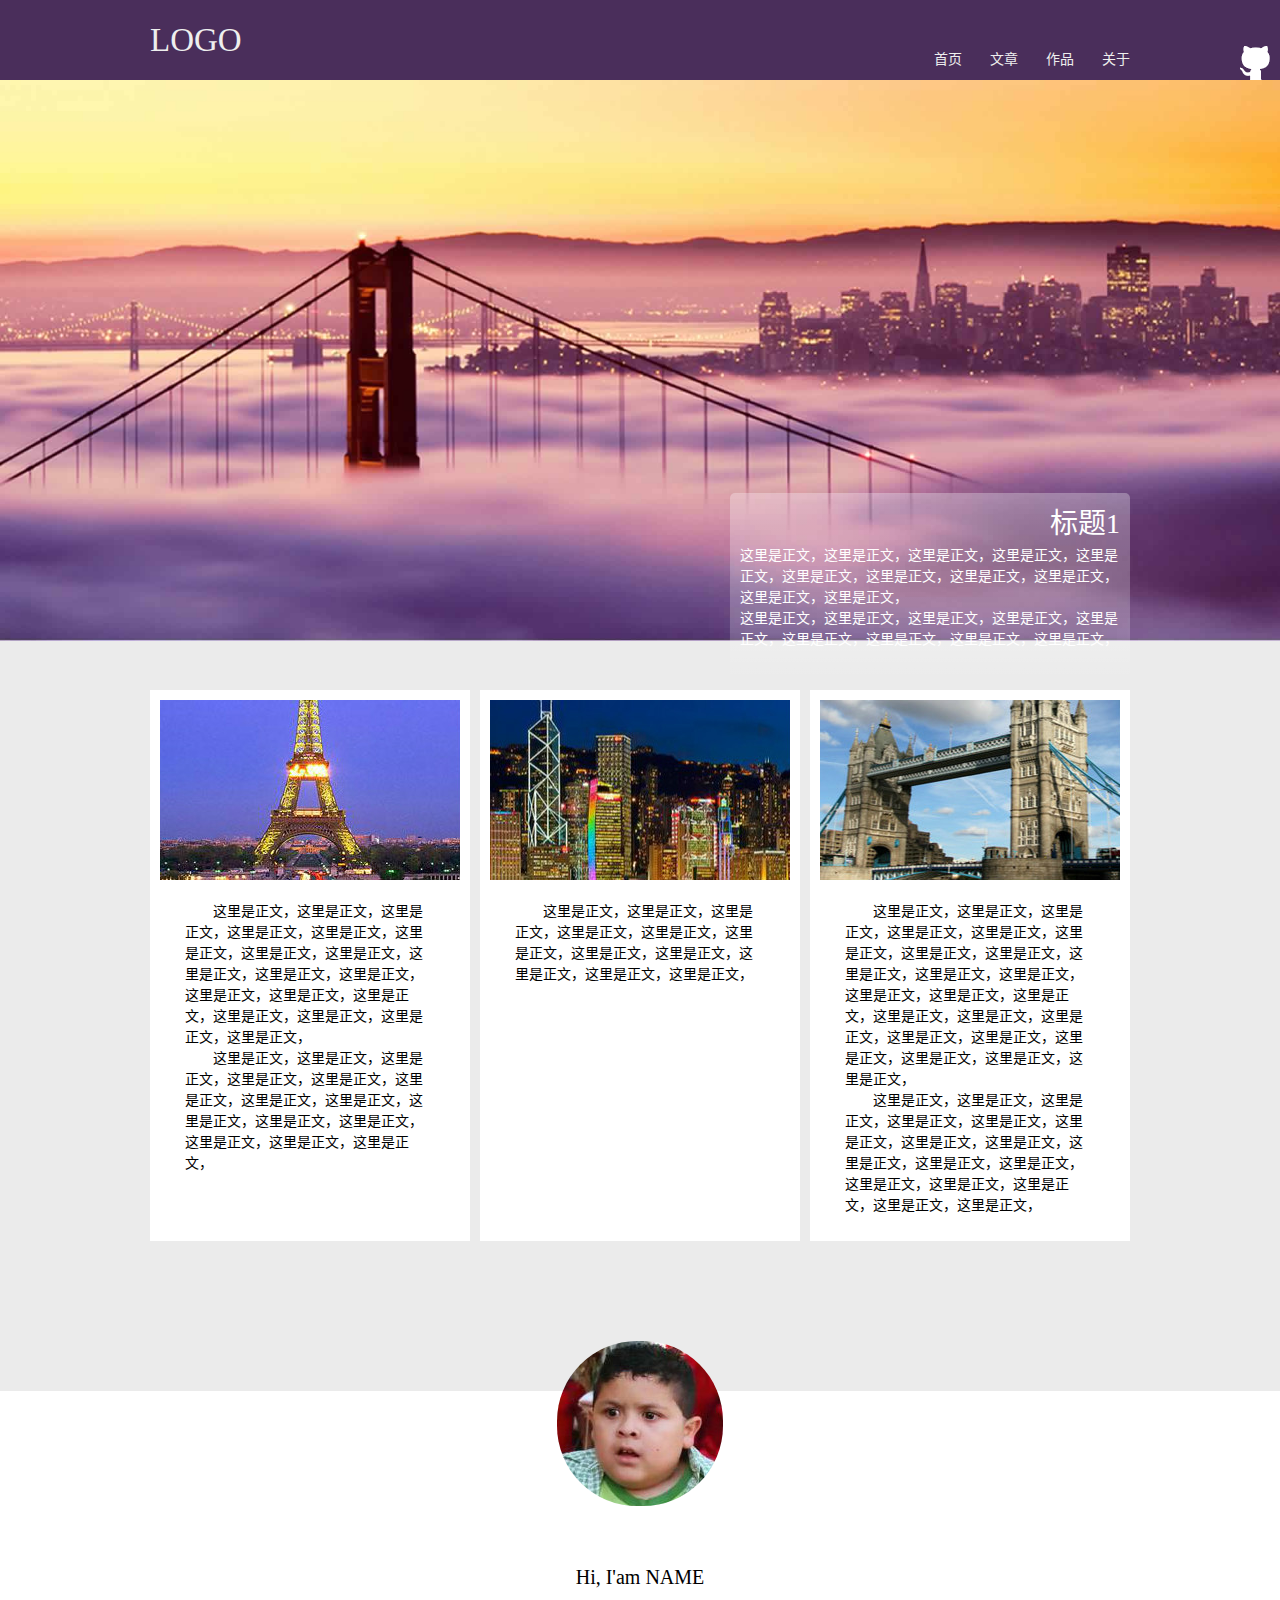
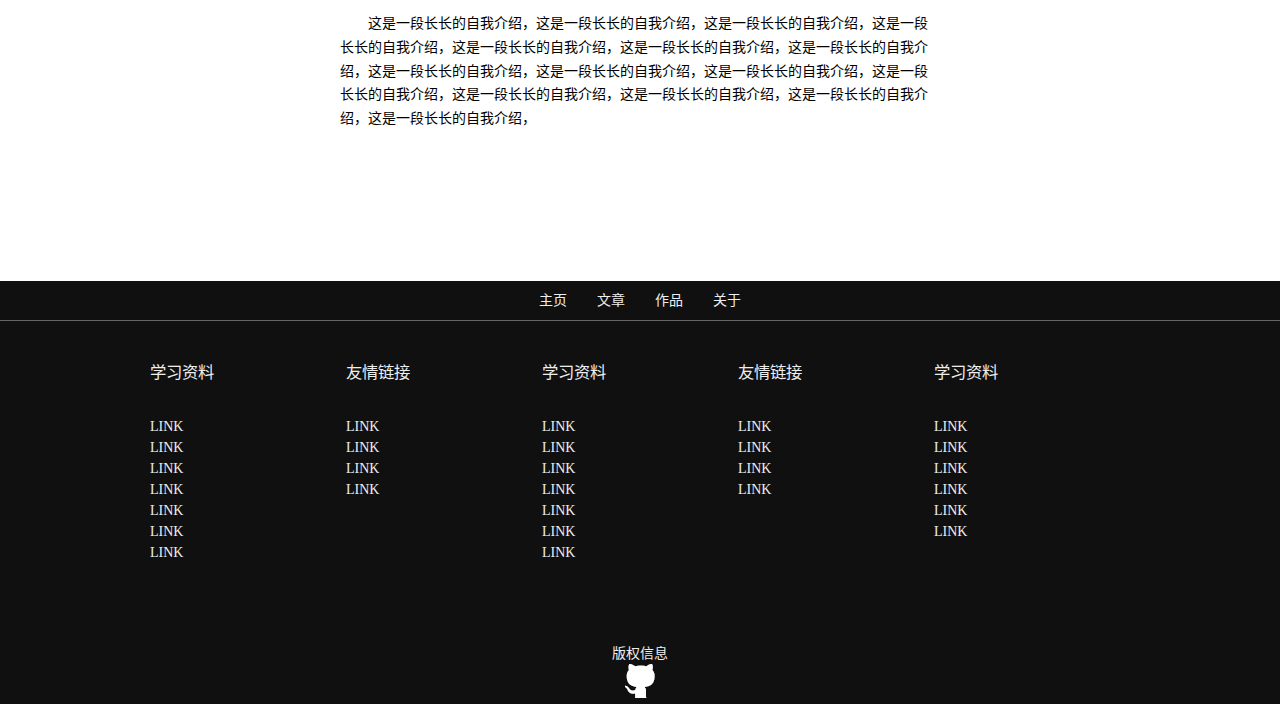
<file: task1/index.html>
<!DOCTYPE html>
<html lang="zh-CN">
<head>
	<meta charset="UTF-8">
	<title>首页</title>
	<meta http-equiv="X-UA-Compatible" content="IE=Edge">
	<link rel="stylesheet" href="css/style.css">
</head>
<body>
	<div id="header">
		<nav class="container">
		    <h1 class="logo">
				<a href="">LOGO</a>
			</h1>
			<ul>
				<li><a href="index.html">首页</a></li>
				<li><a href="blog.html">文章</a></li>
				<li><a href="gallery.html">作品</a></li>
				<li><a href="about.html">关于</a></li>
			</ul>
		</nav>
		<a href="https://theqwang.github.io" target="_blank">
			<img src="img/github.png" alt="" class="github">
		</a>
	</div>
	<div class="main">
	 	<div class="banner">
	 		<div class="container">
				<div class="intro">
					<h1>标题1</h1>
					<p>这里是正文，这里是正文，这里是正文，这里是正文，这里是正文，这里是正文，这里是正文，这里是正文，这里是正文，这里是正文，这里是正文，</p>
					<p>这里是正文，这里是正文，这里是正文，这里是正文，这里是正文，这里是正文，这里是正文，这里是正文，这里是正文，</p>
				</div>
			</div>
		</div>
		<div class="content">
				<div class="fig-wrapper container">
					<div class="figure">
						<img src="img/tour1.jpg" alt="">
						<div class="intro">
							<p>这里是正文，这里是正文，这里是正文，这里是正文，这里是正文，这里是正文，这里是正文，这里是正文，这里是正文，这里是正文，这里是正文，这里是正文，这里是正文，这里是正文，这里是正文，这里是正文，这里是正文，这里是正文，</p>
							<p>这里是正文，这里是正文，这里是正文，这里是正文，这里是正文，这里是正文，这里是正文，这里是正文，这里是正文，这里是正文，这里是正文，这里是正文，这里是正文，这里是正文，</p>
						</div>
					</div>
					<div class="figure">
						<img src="img/tour2.jpg" alt="">
						<div class="intro">
							<p>这里是正文，这里是正文，这里是正文，这里是正文，这里是正文，这里是正文，这里是正文，这里是正文，这里是正文，这里是正文，这里是正文，</p>
						</div>
					</div>
					<div class="figure">
						<img src="img/tour3.jpg" alt="">
						<div class="intro">
							<p>这里是正文，这里是正文，这里是正文，这里是正文，这里是正文，这里是正文，这里是正文，这里是正文，这里是正文，这里是正文，这里是正文，这里是正文，这里是正文，这里是正文，这里是正文，这里是正文，这里是正文，这里是正文，这里是正文，这里是正文，这里是正文，这里是正文，这里是正文，</p>
							<p>这里是正文，这里是正文，这里是正文，这里是正文，这里是正文，这里是正文，这里是正文，这里是正文，这里是正文，这里是正文，这里是正文，这里是正文，这里是正文，这里是正文，这里是正文，这里是正文，</p>
						</div>
					</div>
			</div>
			<div class="info">
				<img src="img/photo.jpg" alt="" class="photo">
				<div class="introduce">
					<h2>Hi, I'am NAME</h2>
					<p>这是一段长长的自我介绍，这是一段长长的自我介绍，这是一段长长的自我介绍，这是一段长长的自我介绍，这是一段长长的自我介绍，这是一段长长的自我介绍，这是一段长长的自我介绍，这是一段长长的自我介绍，这是一段长长的自我介绍，这是一段长长的自我介绍，这是一段长长的自我介绍，这是一段长长的自我介绍，这是一段长长的自我介绍，这是一段长长的自我介绍，这是一段长长的自我介绍，</p>
				</div>
			</div>
		</div>
	</div>
	<div id="footer">
		<div class="nav">
			<ul>
				<li><a href="">主页</a></li><!--
				--><li><a href="">文章</a></li><!--
				--><li><a href="">作品</a></li><!--
				--><li><a href="">关于</a></li>
			</ul>
		</div>
		<div class="footer-links">
			<div class="container">
				<div class="link-wrapper">
					<div class="link">
						<h3>学习资料</h3>
						<ul>
							<li><a href="">LINK</a></li>
							<li><a href="">LINK</a></li>
							<li><a href="">LINK</a></li>
							<li><a href="">LINK</a></li>
							<li><a href="">LINK</a></li>
							<li><a href="">LINK</a></li>
							<li><a href="">LINK</a></li>
						</ul>
					</div>
					<div class="link">
						<h3>友情链接</h3>
						<ul>
							<li><a href="">LINK</a></li>
							<li><a href="">LINK</a></li>
							<li><a href="">LINK</a></li>
							<li><a href="">LINK</a></li>
						</ul>
					</div>
					<div class="link">
						<h3>学习资料</h3>
						<ul>
							<li><a href="">LINK</a></li>
							<li><a href="">LINK</a></li>
							<li><a href="">LINK</a></li>
							<li><a href="">LINK</a></li>
							<li><a href="">LINK</a></li>
							<li><a href="">LINK</a></li>
							<li><a href="">LINK</a></li>
						</ul>
					</div>
					<div class="link">
						<h3>友情链接</h3>
						<ul>
							<li><a href="">LINK</a></li>
							<li><a href="">LINK</a></li>
							<li><a href="">LINK</a></li>
							<li><a href="">LINK</a></li>
						</ul>
					</div>
					<div class="link">
						<h3>学习资料</h3>
						<ul>
							<li><a href="">LINK</a></li>
							<li><a href="">LINK</a></li>
							<li><a href="">LINK</a></li>
							<li><a href="">LINK</a></li>
							<li><a href="">LINK</a></li>
							<li><a href="">LINK</a></li>
						</ul>
					</div>
				</div>
			</div>
		</div>
		<div class="copyright">
			<p>版权信息</p>
			<img src="img/github.png" alt="">
		</div>
	</div>
</body>
</html>
</file>
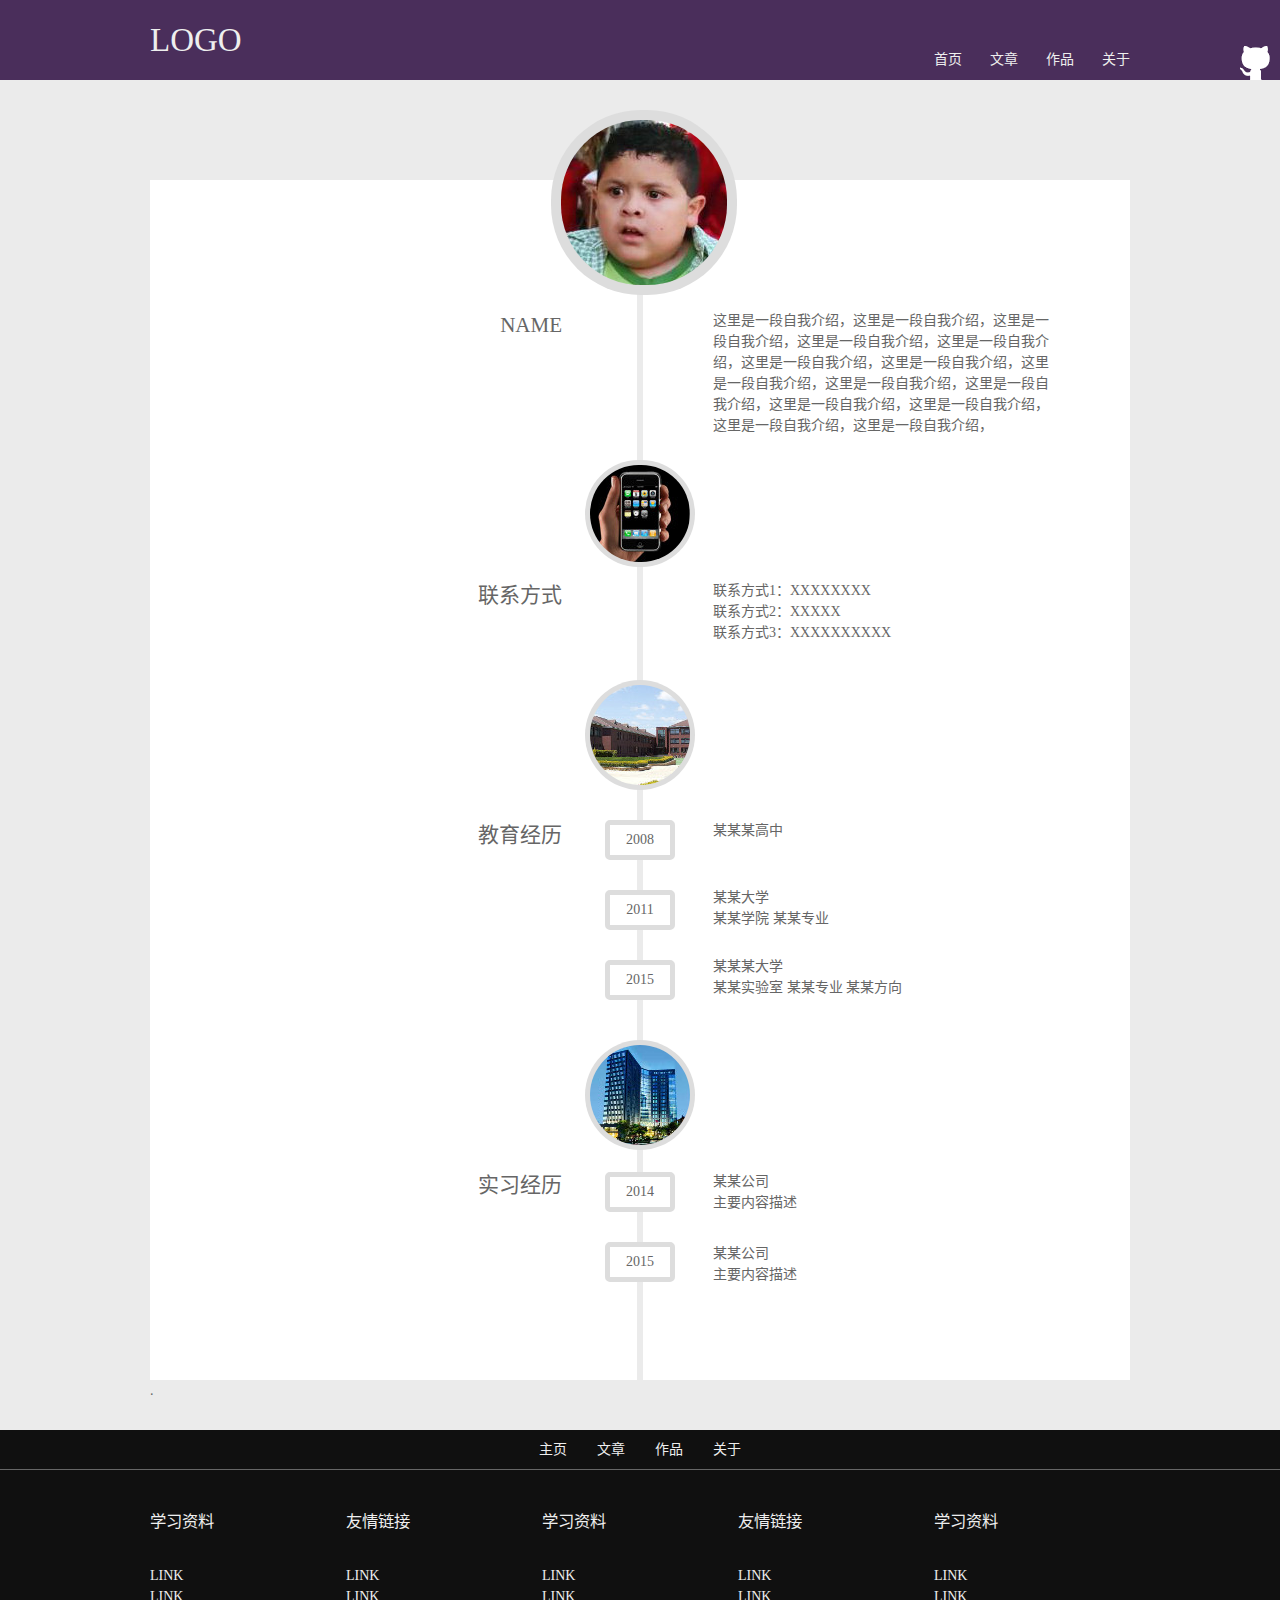
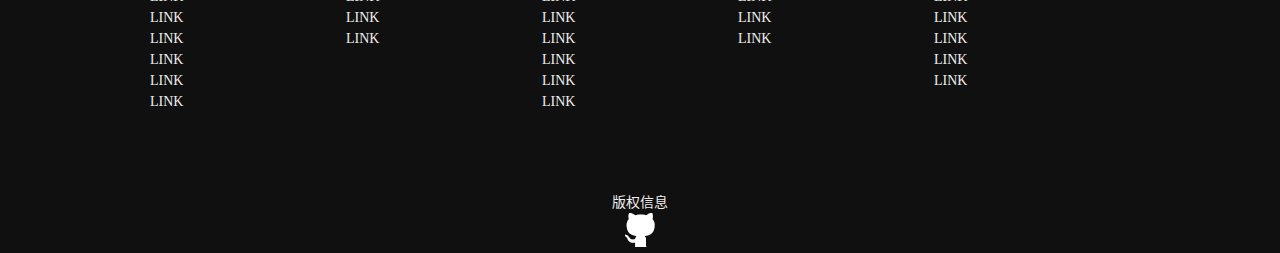
<file: task1/about.html>
<!DOCTYPE html>
<html lang="zh-CN">
<head>
	<meta charset="UTF-8">
	<title>关于</title>
	<meta http-equiv="X-UA-Compatible" content="IE=Edge">
	<link rel="stylesheet" href="css/style.css">
</head>
<body>
	<!-- 头部 -->
	<div id="header">
		<nav class="container">
		    <h1 class="logo">
				<a href="">LOGO</a>
			</h1>
			<ul>
				<li><a href="index.html">首页</a></li>
				<li><a href="blog.html">文章</a></li>
				<li><a href="gallery.html">作品</a></li>
				<li><a href="about.html">关于</a></li>
			</ul>
		</nav>
		<a href="https://theqwang.github.io" target="_blank">
			<img src="img/github.png" alt="" class="github">
		</a>
	</div>
	<!-- 内容部分 -->
	<div class="main about container clearfix">
		<div class=" about-left">
			<div class="photo"><img src="img/photo.jpg" alt=""></div>
			<div class="box-left intro-left"><h2>NAME</h2></div>
			<div class="phone"><img src="img/phone.jpg" alt=""></div>
			<div class="box-left phone-left"><h2>联系方式</h2></div>
			<div class="school"><img src="img/school.jpg" alt=""></div>
			<div class="box-left school-left"><h2>教育经历</h2></div>
			<div class="box-time box-time-1">2008</div>
			<div class="box-time box-time-2">2011</div>
			<div class="box-time box-time-3">2015</div>
			<div class="company"><img src="img/company.jpg" alt=""></div>
			<div class="box-left company-left"><h2>实习经历</h2></div>
			<div class="box-time box-time-4">2014</div>
			<div class="box-time box-time-5">2015</div>
		</div>
		<div class="about-right">
			<div class="box-right intro-right">
				<p>这里是一段自我介绍，这里是一段自我介绍，这里是一段自我介绍，这里是一段自我介绍，这里是一段自我介绍，这里是一段自我介绍，这里是一段自我介绍，这里是一段自我介绍，这里是一段自我介绍，这里是一段自我介绍，这里是一段自我介绍，这里是一段自我介绍，这里是一段自我介绍，这里是一段自我介绍，</p>
			</div>
			<div class="box-right phone-right">
				<p>联系方式1：XXXXXXXX</p>
				<p>联系方式2：XXXXX</p>
				<p>联系方式3：XXXXXXXXXX</p>
			</div>
			<div class="box-right school-right">
				<p class="senior">某某某高中</p>
				<p class="college">某某大学<br>某某学院 某某专业</p>
				<p class="university">某某某大学<br>某某实验室 某某专业 某某方向</p>
			</div>
			<div class="box-right company-right">
				<p class="com-exper-1">某某公司 <br> 主要内容描述</p>
				<p class="com-exper-2">某某公司 <br> 主要内容描述</p>
			</div>
		</div>
	</div>
	<!-- 底部 -->
	<div id="footer">
		<div class="nav">
			<ul>
				<li><a href="">主页</a></li><!--
				--><li><a href="">文章</a></li><!--
				--><li><a href="">作品</a></li><!--
				--><li><a href="">关于</a></li>
			</ul>
		</div>
		<div class="footer-links">
			<div class="container">
				<div class="link-wrapper">
					<div class="link">
						<h3>学习资料</h3>
						<ul>
							<li><a href="">LINK</a></li>
							<li><a href="">LINK</a></li>
							<li><a href="">LINK</a></li>
							<li><a href="">LINK</a></li>
							<li><a href="">LINK</a></li>
							<li><a href="">LINK</a></li>
							<li><a href="">LINK</a></li>
						</ul>
					</div>
					<div class="link">
						<h3>友情链接</h3>
						<ul>
							<li><a href="">LINK</a></li>
							<li><a href="">LINK</a></li>
							<li><a href="">LINK</a></li>
							<li><a href="">LINK</a></li>
						</ul>
					</div>
					<div class="link">
						<h3>学习资料</h3>
						<ul>
							<li><a href="">LINK</a></li>
							<li><a href="">LINK</a></li>
							<li><a href="">LINK</a></li>
							<li><a href="">LINK</a></li>
							<li><a href="">LINK</a></li>
							<li><a href="">LINK</a></li>
							<li><a href="">LINK</a></li>
						</ul>
					</div>
					<div class="link">
						<h3>友情链接</h3>
						<ul>
							<li><a href="">LINK</a></li>
							<li><a href="">LINK</a></li>
							<li><a href="">LINK</a></li>
							<li><a href="">LINK</a></li>
						</ul>
					</div>
					<div class="link">
						<h3>学习资料</h3>
						<ul>
							<li><a href="">LINK</a></li>
							<li><a href="">LINK</a></li>
							<li><a href="">LINK</a></li>
							<li><a href="">LINK</a></li>
							<li><a href="">LINK</a></li>
							<li><a href="">LINK</a></li>
						</ul>
					</div>
				</div>
			</div>
		</div>
		<div class="copyright">
			<p>版权信息</p>
			<img src="img/github.png" alt="">
		</div>
	</div>
</body>
</html>
</file>
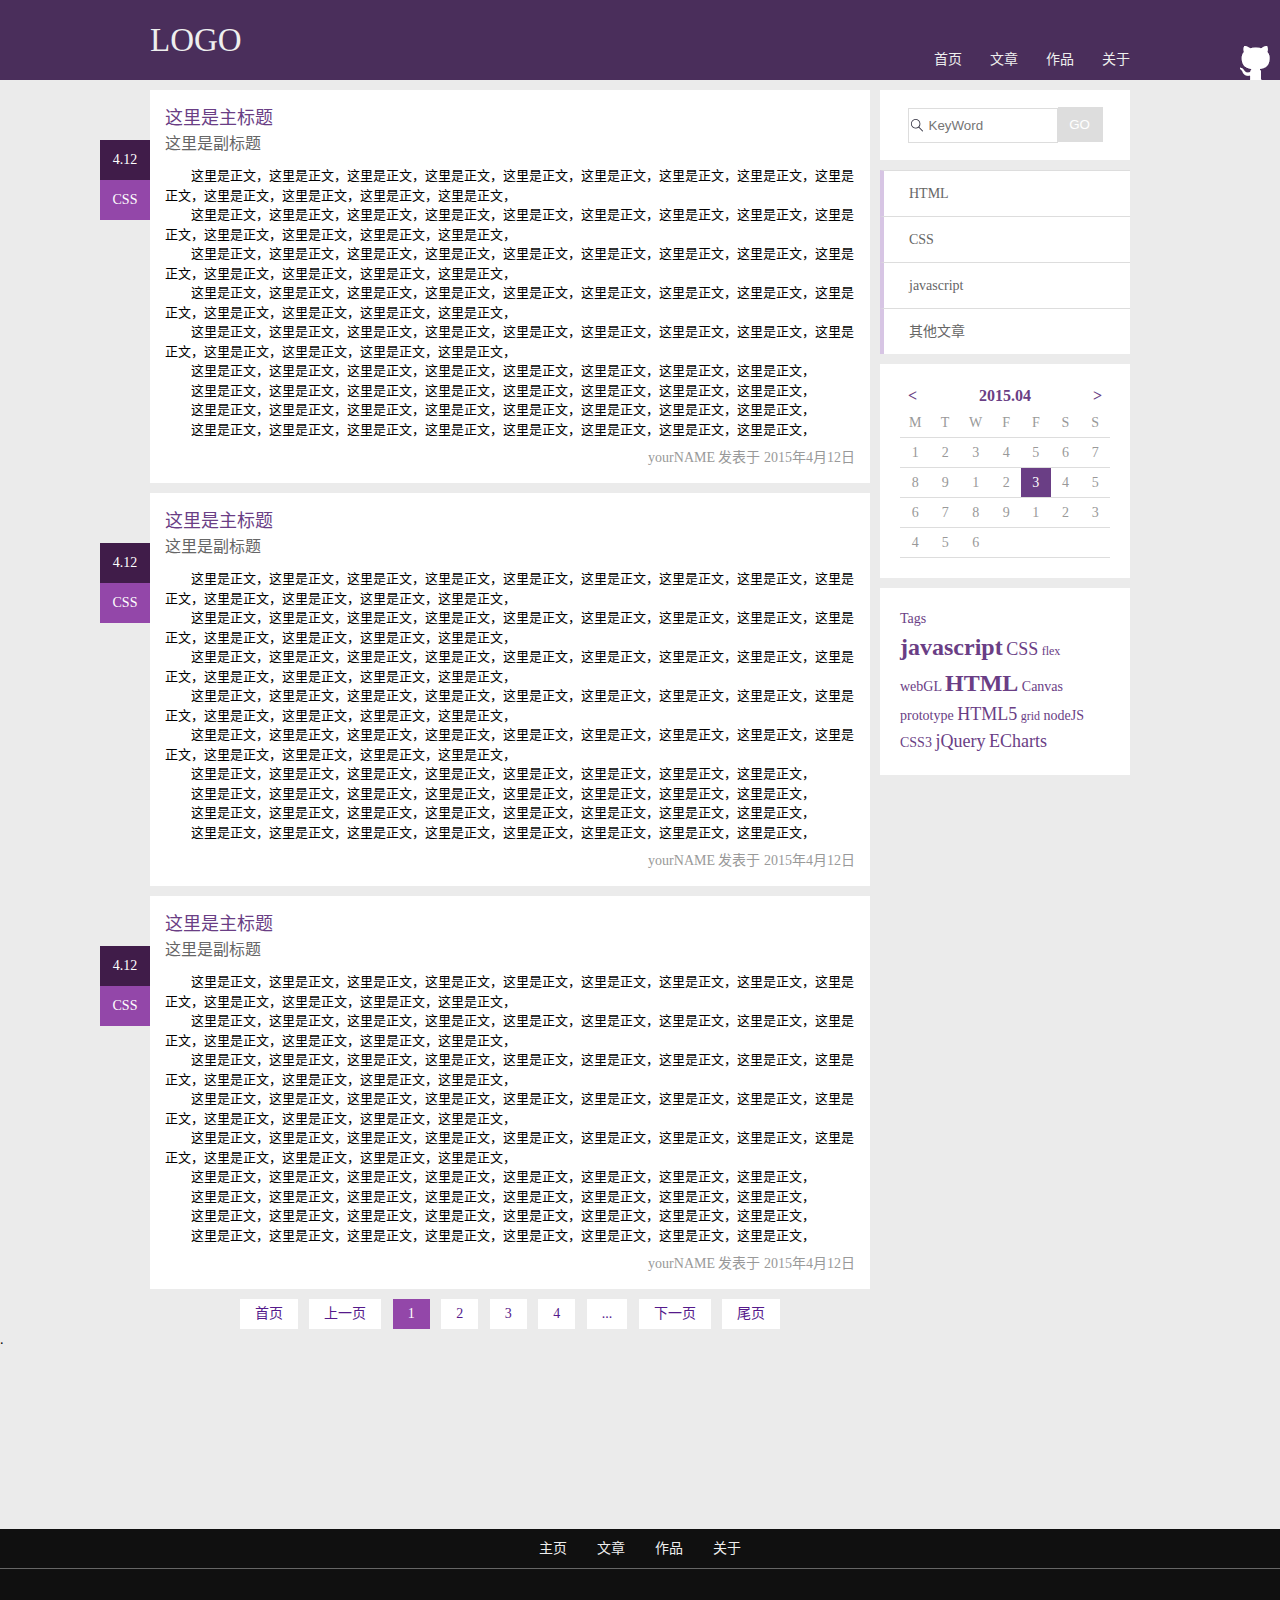
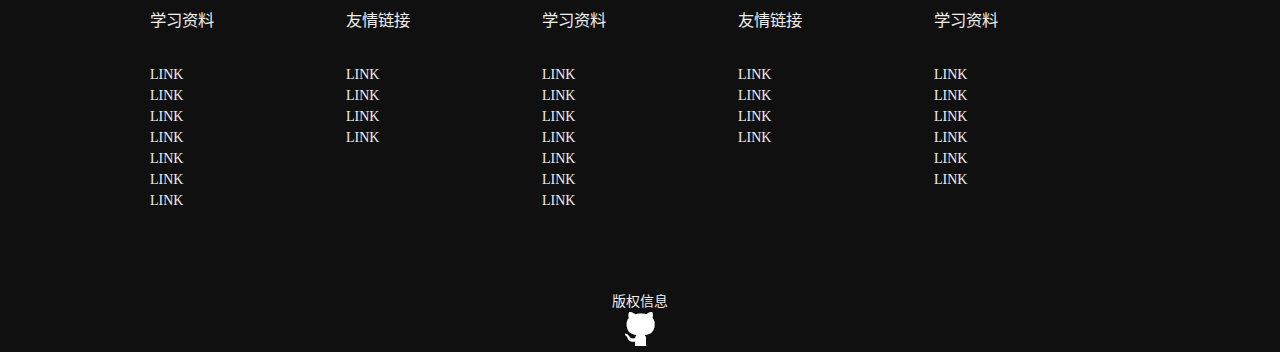
<file: task1/blog.html>
<!DOCTYPE html>
<html lang="zh-CN">
<head>
	<meta charset="UTF-8">
	<title>博客</title>
	<meta http-equiv="X-UA-Compatible" content="IE=Edge">
	<link rel="stylesheet" href="css/style.css">
</head>
<body>
	<!-- 头部 -->
	<div id="header">
		<nav class="container">
		    <h1 class="logo">
				<a href="">LOGO</a>
			</h1>
			<ul>
				<li><a href="index.html">首页</a></li>
				<li><a href="blog.html">文章</a></li>
				<li><a href="gallery.html">作品</a></li>
				<li><a href="about.html">关于</a></li>
			</ul>
		</nav>
		<a href="https://theqwang.github.io" target="_blank">
			<img src="img/github.png" alt="" class="github">
		</a>
	</div>
	<!-- 内容部分 -->
	<div class="main blog clearfix">
		<div class="container">
			<!-- 博客列表 -->
			<div class="list-wrapper">
				<div class="list">
					<div class="article">
						<h2 class="title">这里是主标题</h2>
						<h3 class="sub-title">这里是副标题</h3>
						<div class="abstract">
							<p>这里是正文，这里是正文，这里是正文，这里是正文，这里是正文，这里是正文，这里是正文，这里是正文，这里是正文，这里是正文，这里是正文，这里是正文，这里是正文，</p>
							<p>这里是正文，这里是正文，这里是正文，这里是正文，这里是正文，这里是正文，这里是正文，这里是正文，这里是正文，这里是正文，这里是正文，这里是正文，这里是正文，</p>
							<p>这里是正文，这里是正文，这里是正文，这里是正文，这里是正文，这里是正文，这里是正文，这里是正文，这里是正文，这里是正文，这里是正文，这里是正文，这里是正文，</p>
							<p>这里是正文，这里是正文，这里是正文，这里是正文，这里是正文，这里是正文，这里是正文，这里是正文，这里是正文，这里是正文，这里是正文，这里是正文，这里是正文，</p>
							<p>这里是正文，这里是正文，这里是正文，这里是正文，这里是正文，这里是正文，这里是正文，这里是正文，这里是正文，这里是正文，这里是正文，这里是正文，这里是正文，</p>
							<p>这里是正文，这里是正文，这里是正文，这里是正文，这里是正文，这里是正文，这里是正文，这里是正文，</p>
							<p>这里是正文，这里是正文，这里是正文，这里是正文，这里是正文，这里是正文，这里是正文，这里是正文，</p>
							<p>这里是正文，这里是正文，这里是正文，这里是正文，这里是正文，这里是正文，这里是正文，这里是正文，</p>
							<p>这里是正文，这里是正文，这里是正文，这里是正文，这里是正文，这里是正文，这里是正文，这里是正文，</p>
						</div>
						<p class="footer">yourNAME 发表于 2015年4月12日</p>
						<div class="tips">
							<div class="date">4.12</div>
							<div class="type">CSS</div>
						</div>
					</div>
					<div class="article">
						<h2 class="title">这里是主标题</h2>
						<h3 class="sub-title">这里是副标题</h3>
						<div class="abstract">
							<p>这里是正文，这里是正文，这里是正文，这里是正文，这里是正文，这里是正文，这里是正文，这里是正文，这里是正文，这里是正文，这里是正文，这里是正文，这里是正文，</p>
							<p>这里是正文，这里是正文，这里是正文，这里是正文，这里是正文，这里是正文，这里是正文，这里是正文，这里是正文，这里是正文，这里是正文，这里是正文，这里是正文，</p>
							<p>这里是正文，这里是正文，这里是正文，这里是正文，这里是正文，这里是正文，这里是正文，这里是正文，这里是正文，这里是正文，这里是正文，这里是正文，这里是正文，</p>
							<p>这里是正文，这里是正文，这里是正文，这里是正文，这里是正文，这里是正文，这里是正文，这里是正文，这里是正文，这里是正文，这里是正文，这里是正文，这里是正文，</p>
							<p>这里是正文，这里是正文，这里是正文，这里是正文，这里是正文，这里是正文，这里是正文，这里是正文，这里是正文，这里是正文，这里是正文，这里是正文，这里是正文，</p>
							<p>这里是正文，这里是正文，这里是正文，这里是正文，这里是正文，这里是正文，这里是正文，这里是正文，</p>
							<p>这里是正文，这里是正文，这里是正文，这里是正文，这里是正文，这里是正文，这里是正文，这里是正文，</p>
							<p>这里是正文，这里是正文，这里是正文，这里是正文，这里是正文，这里是正文，这里是正文，这里是正文，</p>
							<p>这里是正文，这里是正文，这里是正文，这里是正文，这里是正文，这里是正文，这里是正文，这里是正文，</p>
						</div>
						<p class="footer">yourNAME 发表于 2015年4月12日</p>
						<div class="tips">
							<div class="date">4.12</div>
							<div class="type">CSS</div>
						</div>
					</div>
					<div class="article">
						<h2 class="title">这里是主标题</h2>
						<h3 class="sub-title">这里是副标题</h3>
						<div class="abstract">
							<p>这里是正文，这里是正文，这里是正文，这里是正文，这里是正文，这里是正文，这里是正文，这里是正文，这里是正文，这里是正文，这里是正文，这里是正文，这里是正文，</p>
							<p>这里是正文，这里是正文，这里是正文，这里是正文，这里是正文，这里是正文，这里是正文，这里是正文，这里是正文，这里是正文，这里是正文，这里是正文，这里是正文，</p>
							<p>这里是正文，这里是正文，这里是正文，这里是正文，这里是正文，这里是正文，这里是正文，这里是正文，这里是正文，这里是正文，这里是正文，这里是正文，这里是正文，</p>
							<p>这里是正文，这里是正文，这里是正文，这里是正文，这里是正文，这里是正文，这里是正文，这里是正文，这里是正文，这里是正文，这里是正文，这里是正文，这里是正文，</p>
							<p>这里是正文，这里是正文，这里是正文，这里是正文，这里是正文，这里是正文，这里是正文，这里是正文，这里是正文，这里是正文，这里是正文，这里是正文，这里是正文，</p>
							<p>这里是正文，这里是正文，这里是正文，这里是正文，这里是正文，这里是正文，这里是正文，这里是正文，</p>
							<p>这里是正文，这里是正文，这里是正文，这里是正文，这里是正文，这里是正文，这里是正文，这里是正文，</p>
							<p>这里是正文，这里是正文，这里是正文，这里是正文，这里是正文，这里是正文，这里是正文，这里是正文，</p>
							<p>这里是正文，这里是正文，这里是正文，这里是正文，这里是正文，这里是正文，这里是正文，这里是正文，</p>
						</div>
						<p class="footer">yourNAME 发表于 2015年4月12日</p>
						<div class="tips">
							<div class="date">4.12</div>
							<div class="type">CSS</div>
						</div>
					</div>
					<div class="pagination">
						<ul>
							<li><a href="">首页</a></li>
							<li><a href="">上一页</a></li>
							<li><a href="" class="active">1</a></li>
							<li><a href="">2</a></li>
							<li><a href="">3</a></li>
							<li><a href="">4</a></li>
							<li><a href="">...</a></li>
							<li><a href="">下一页</a></li>
							<li><a href="">尾页</a></li>
						</ul>
					</div>
				</div>
			</div>
			<!-- 侧边栏 -->
			<div class="sidebar">
				<!-- 搜索框 -->
				<div class="search">
					<form action="">
						<input type="text" placeholder="KeyWord"><!--
						--><button>GO</button>
					</form>
				</div>
				<!-- 子菜单 -->
				<div class="submenu">
					<ul>
						<li><a href="">HTML</a></li>
						<li><a href="">CSS</a></li>
						<li><a href="">javascript</a></li>
						<li><a href="">其他文章</a></li>
					</ul>
				</div>
				<!-- 日历 -->
				<div class="calendar">
					<table>
						<caption>
							<a href="prev">&lt;</a> 2015.04 <a href="next">&gt;</a>
						</caption>
						<tr>
							<td>M</td>
							<td>T</td>
							<td>W</td>
							<td>F</td>
							<td>F</td>
							<td>S</td>
							<td>S</td>
						</tr>
						<tr>
							<td>1</td>
							<td>2</td>
							<td>3</td>
							<td>4</td>
							<td>5</td>
							<td>6</td>
							<td>7</td>
						</tr>
						<tr>
							<td>8</td>
							<td>9</td>
							<td>1</td>
							<td>2</td>
							<td class="today">3</td>
							<td>4</td>
							<td>5</td>
						</tr>
						<tr>
							<td>6</td>
							<td>7</td>
							<td>8</td>
							<td>9</td>
							<td>1</td>
							<td>2</td>
							<td>3</td>
						</tr>
						<tr>
							<td>4</td>
							<td>5</td>
							<td>6</td>
							<td></td>
							<td></td>
							<td></td>
							<td></td>
						</tr>
					</table>
				</div>
				<!-- 标签云 -->
				<div class="tags">
					<p>Tags</p>
					<p> <strong>javascript</strong> <em>CSS</em> <small>flex</small></p>
					<p>webGL <strong>HTML</strong> Canvas</p>
					<p>prototype <em>HTML5</em> <small>grid</small> nodeJS</p>
					<p>CSS3 <em>jQuery</em> <em>ECharts</em></p>
				</div>
			</div>
		</div>
	</div>
	<!-- 底部 -->
	<div id="footer">
		<div class="nav">
			<ul>
				<li><a href="">主页</a></li><!--
				--><li><a href="">文章</a></li><!--
				--><li><a href="">作品</a></li><!--
				--><li><a href="">关于</a></li>
			</ul>
		</div>
		<div class="footer-links">
			<div class="container">
				<div class="link-wrapper">
					<div class="link">
						<h3>学习资料</h3>
						<ul>
							<li><a href="">LINK</a></li>
							<li><a href="">LINK</a></li>
							<li><a href="">LINK</a></li>
							<li><a href="">LINK</a></li>
							<li><a href="">LINK</a></li>
							<li><a href="">LINK</a></li>
							<li><a href="">LINK</a></li>
						</ul>
					</div>
					<div class="link">
						<h3>友情链接</h3>
						<ul>
							<li><a href="">LINK</a></li>
							<li><a href="">LINK</a></li>
							<li><a href="">LINK</a></li>
							<li><a href="">LINK</a></li>
						</ul>
					</div>
					<div class="link">
						<h3>学习资料</h3>
						<ul>
							<li><a href="">LINK</a></li>
							<li><a href="">LINK</a></li>
							<li><a href="">LINK</a></li>
							<li><a href="">LINK</a></li>
							<li><a href="">LINK</a></li>
							<li><a href="">LINK</a></li>
							<li><a href="">LINK</a></li>
						</ul>
					</div>
					<div class="link">
						<h3>友情链接</h3>
						<ul>
							<li><a href="">LINK</a></li>
							<li><a href="">LINK</a></li>
							<li><a href="">LINK</a></li>
							<li><a href="">LINK</a></li>
						</ul>
					</div>
					<div class="link">
						<h3>学习资料</h3>
						<ul>
							<li><a href="">LINK</a></li>
							<li><a href="">LINK</a></li>
							<li><a href="">LINK</a></li>
							<li><a href="">LINK</a></li>
							<li><a href="">LINK</a></li>
							<li><a href="">LINK</a></li>
						</ul>
					</div>
				</div>
			</div>
		</div>
		<div class="copyright">
			<p>版权信息</p>
			<img src="img/github.png" alt="">
		</div>
	</div>
</body>
</html>
</file>
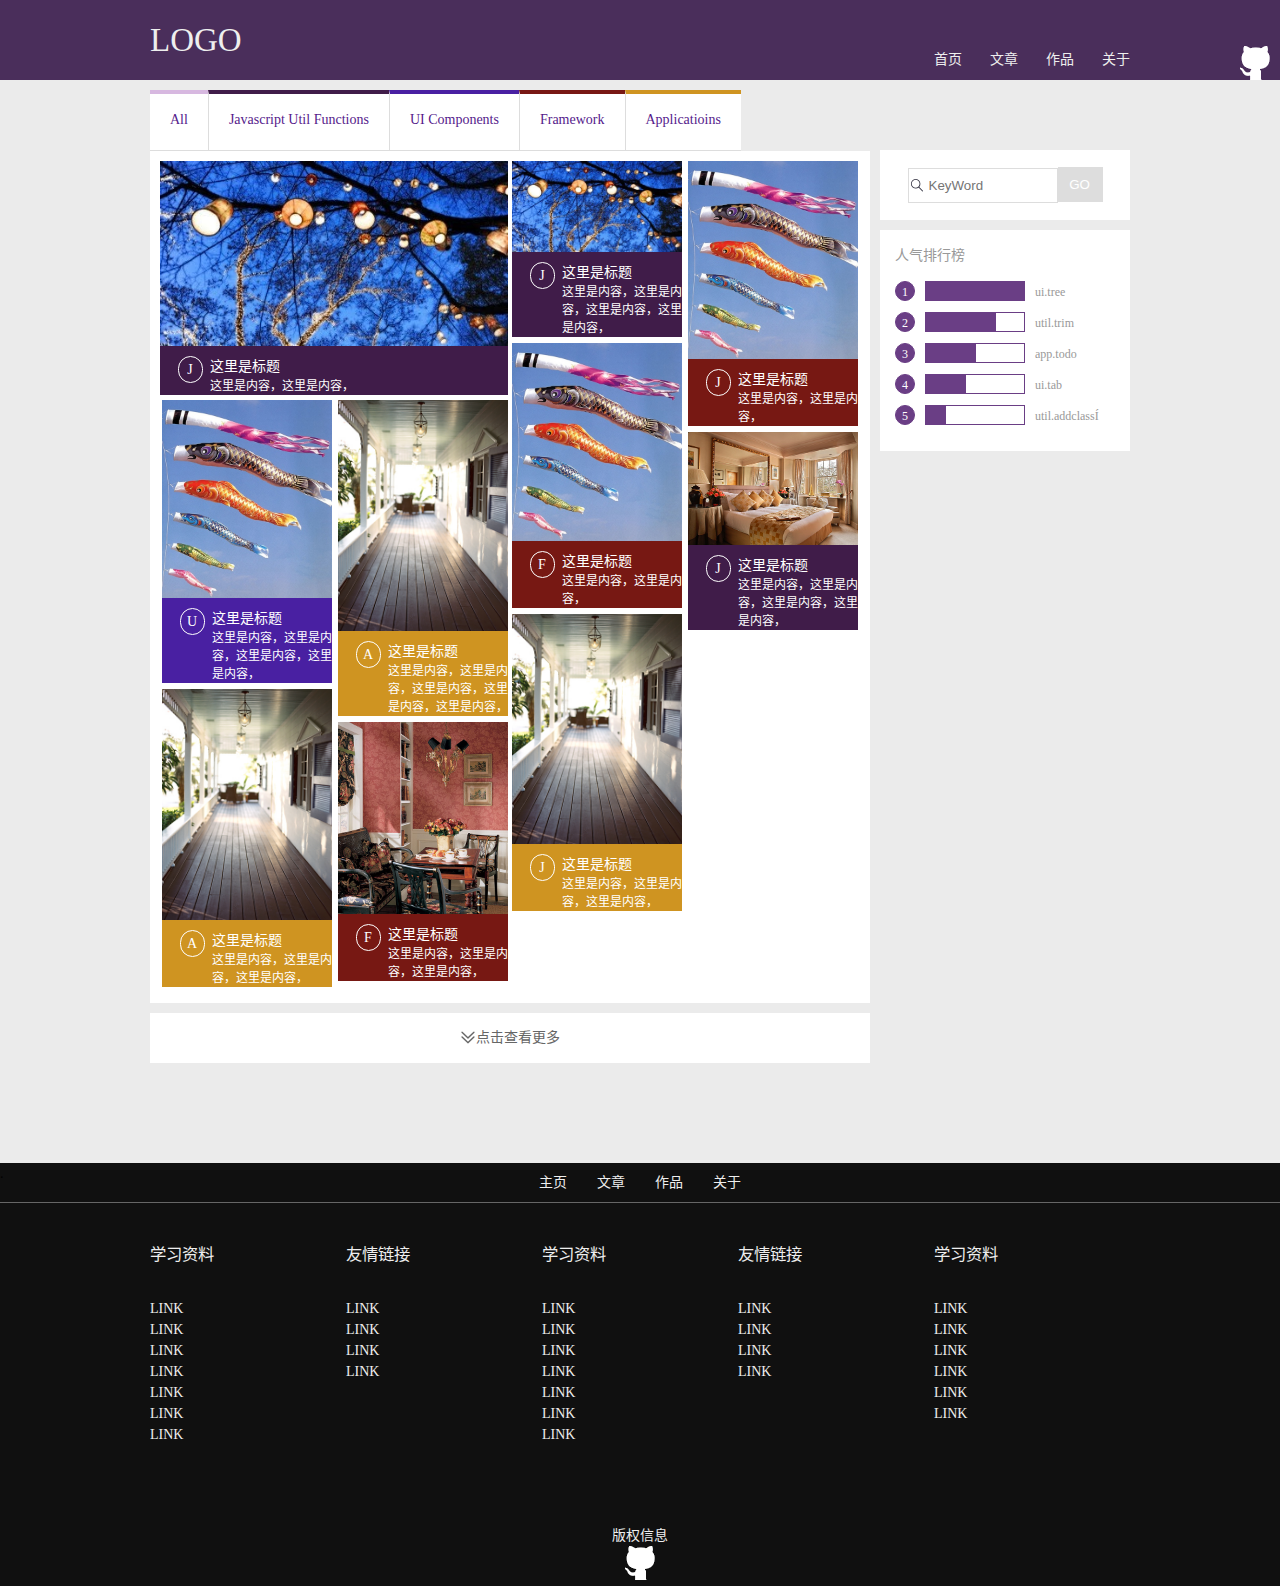
<file: task1/gallery.html>
<!DOCTYPE html>
<html lang="zh-CN">
<head>
	<meta charset="UTF-8">
	<title>作品</title>
	<meta http-equiv="X-UA-Compatible" content="IE=Edge">
	<link rel="stylesheet" href="css/style.css">
</head>
<body>
	<!-- 头部 -->
	<div id="header">
		<nav class="container">
		    <h1 class="logo">
				<a href="">LOGO</a>
			</h1>
			<ul>
				<li><a href="index.html">首页</a></li>
				<li><a href="blog.html">文章</a></li>
				<li><a href="gallery.html">作品</a></li>
				<li><a href="about.html">关于</a></li>
			</ul>
		</nav>
		<a href="https://theqwang.github.io" target="_blank">
			<img src="img/github.png" alt="" class="github">
		</a>
	</div>
	<!-- 内容部分 -->
	<div class="main gallery clearfix">
		<div class="container">
			<!-- 瀑布流 -->
			<div class="list-wrapper">
				<div class="list">
					<div class="tabs">
						<ul>
							<li><a href="">All</a></li>
							<li><a href="">Javascript Util Functions</a></li>
							<li><a href="">UI Components</a></li>
							<li><a href="">Framework</a></li>
							<li><a href="">Applicatioins</a></li>
						</ul>
					</div>
					<div class="waterfall">
						<div class="content-left">
						  	<figure class="fig-header">
						  		<img src="img/11.jpg" alt="" />
						  		<figcaption>
						  			<div class="logo"><span>J</span></div>
						  			<div class="content">
						  				<h3>这里是标题</h3>
						  				<p>这里是内容，这里是内容，</p>
						  			</div>
						  		</figcaption>
						  	</figure><!--  
						  	--><figure class="fig-u">
						  		<img src="img/22.jpg" alt="" />
						  		<figcaption>
						  			<div class="logo"><span>U</span></div>
						  			<div class="content">
						  				<h3>这里是标题</h3>
						  				<p>这里是内容，这里是内容，这里是内容，这里是内容，</p>
						  			</div>
						  		</figcaption>
						  	</figure><!-- 
						  	--><figure class="fig-a">
						  		<img src="img/33.jpg" alt="" />
						  		<figcaption>
						  			<div class="logo"><span>A</span></div>
						  			<div class="content">
						  				<h3>这里是标题</h3>
						  				<p>这里是内容，这里是内容，这里是内容，</p>
						  			</div>
						  		</figcaption>
						  	</figure><!--
						  	--><figure class="fig-a">
						  		<img src="img/33.jpg" alt="" />
						  		<figcaption>
						  			<div class="logo"><span>A</span></div>
						  			<div class="content">
						  				<h3>这里是标题</h3>
						  				<p>这里是内容，这里是内容，这里是内容，这里是内容，这里是内容，</p>
						  			</div>
						  		</figcaption>
						  	</figure><!--
						  	--><figure class="fig-f">
						  		<img src="img/44.jpg" alt="" />
						  		<figcaption>
						  			<div class="logo"><span>F</span></div>
						  			<div class="content">
						  				<h3>这里是标题</h3>
						  				<p>这里是内容，这里是内容，这里是内容，</p>
						  			</div>
						  		</figcaption>
						  	</figure>
					  	</div>
					  	<div class="content-right"><!--
						  	--><figure>
						  		<img src="img/11.jpg" alt="" />
						  		<figcaption>
						  			<div class="logo"><span>J</span></div>
						  			<div class="content">
						  				<h3>这里是标题</h3>
						  				<p>这里是内容，这里是内容，这里是内容，这里是内容，</p>
						  			</div>
						  		</figcaption>
						  	</figure><!--
						  	--><figure class="fig-f">
						  		<img src="img/22.jpg" alt="" />
						  		<figcaption>
						  			<div class="logo"><span>F</span></div>
						  			<div class="content">
						  				<h3>这里是标题</h3>
						  				<p>这里是内容，这里是内容，</p>
						  			</div>
						  		</figcaption>
						  	</figure><!--
						  	--><figure class="fig-a">
						  		<img src="img/33.jpg" alt="" />
						  		<figcaption>
						  			<div class="logo"><span>J</span></div>
						  			<div class="content">
						  				<h3>这里是标题</h3>
						  				<p>这里是内容，这里是内容，这里是内容，</p>
						  			</div>
						  		</figcaption>
						  	</figure><!--
						  	--><figure class="fig-f">
						  		<img src="img/22.jpg" alt="" />
						  		<figcaption>
						  			<div class="logo"><span>J</span></div>
						  			<div class="content">
						  				<h3>这里是标题</h3>
						  				<p>这里是内容，这里是内容，</p>
						  			</div>
						  		</figcaption>
						  	</figure><!--
						  	--><figure>
						  		<img src="img/55.jpg" alt="" />
						  		<figcaption>
						  			<div class="logo"><span>J</span></div>
						  			<div class="content">
						  				<h3>这里是标题</h3>
						  				<p>这里是内容，这里是内容，这里是内容，这里是内容，</p>
						  			</div>
						  		</figcaption>
						  	</figure>
					  </div>
					</div>
					<div class="more">
						<a href=""><img src="img/more.png" alt="">点击查看更多</a>
					</div>
				</div>
			</div>
			<!-- 侧边栏 -->
			<div class="sidebar">
				<!-- 搜索框 -->
				<div class="search">
					<form action="">
						<input type="text" placeholder="KeyWord"><!--
						--><button>GO</button>
					</form>
				</div>
				<div class="rank">
					<h3>人气排行榜</h3>
					<div class="progress"><span class="num">1</span><span class="bar-wrap"><span class="bar">&nbsp;</span></span><span class="name">ui.tree</span></div>
					<div class="progress"><span class="num">2</span><span class="bar-wrap"><span class="bar">&nbsp;</span></span><span class="name">util.trim</span></div>
					<div class="progress"><span class="num">3</span><span class="bar-wrap"><span class="bar">&nbsp;</span></span><span class="name">app.todo</span></div>
					<div class="progress"><span class="num">4</span><span class="bar-wrap"><span class="bar">&nbsp;</span></span><span class="name">ui.tab</span></div>
					<div class="progress"><span class="num">5</span><span class="bar-wrap"><span class="bar">&nbsp;</span></span><span class="name">util.addclassÍ</span></div>
				</div>
			</div>
		</div>
	</div>
	<!-- 底部 -->
	<div id="footer">
		<div class="nav">
			<ul>
				<li><a href="">主页</a></li><!--
				--><li><a href="">文章</a></li><!--
				--><li><a href="">作品</a></li><!--
				--><li><a href="">关于</a></li>
			</ul>
		</div>
		<div class="footer-links">
			<div class="container">
				<div class="link-wrapper">
					<div class="link">
						<h3>学习资料</h3>
						<ul>
							<li><a href="">LINK</a></li>
							<li><a href="">LINK</a></li>
							<li><a href="">LINK</a></li>
							<li><a href="">LINK</a></li>
							<li><a href="">LINK</a></li>
							<li><a href="">LINK</a></li>
							<li><a href="">LINK</a></li>
						</ul>
					</div>
					<div class="link">
						<h3>友情链接</h3>
						<ul>
							<li><a href="">LINK</a></li>
							<li><a href="">LINK</a></li>
							<li><a href="">LINK</a></li>
							<li><a href="">LINK</a></li>
						</ul>
					</div>
					<div class="link">
						<h3>学习资料</h3>
						<ul>
							<li><a href="">LINK</a></li>
							<li><a href="">LINK</a></li>
							<li><a href="">LINK</a></li>
							<li><a href="">LINK</a></li>
							<li><a href="">LINK</a></li>
							<li><a href="">LINK</a></li>
							<li><a href="">LINK</a></li>
						</ul>
					</div>
					<div class="link">
						<h3>友情链接</h3>
						<ul>
							<li><a href="">LINK</a></li>
							<li><a href="">LINK</a></li>
							<li><a href="">LINK</a></li>
							<li><a href="">LINK</a></li>
						</ul>
					</div>
					<div class="link">
						<h3>学习资料</h3>
						<ul>
							<li><a href="">LINK</a></li>
							<li><a href="">LINK</a></li>
							<li><a href="">LINK</a></li>
							<li><a href="">LINK</a></li>
							<li><a href="">LINK</a></li>
							<li><a href="">LINK</a></li>
						</ul>
					</div>
				</div>
			</div>
		</div>
		<div class="copyright">
			<p>版权信息</p>
			<img src="img/github.png" alt="">
		</div>
	</div>
</body>
</html>
</file>
<file: task1/css/style.css>
@charset "utf-8";
/* reset */
body, h1, h2, h3, h4, h5, h6, p, div, img, ul, li, a, form, input, button, table, tr, th, td, span, figure, figcaption {
	padding: 0;
	margin: 0;
	box-sizing: border-box;
}
body {
	min-width: 980px;
	font-size: 14px;
	line-height: 1.5;
	background-color: rgba(235, 235, 235, 1);
}
h1, h2, h3, h4, h5, h6 {
	font-weight: normal;
} 
ul {
	list-style-type: none;
}
a {
	text-decoration: none;
}
input {
	border: none;
	outline: none;
	vertical-align: middle;
}
.clearfix:after {
	content: ".";
	display: block;
	height: 0;
	clear: both;
}
.clearfix {
	*zoom: 1;
}
.container {
	width: 980px;
	margin: 0 auto;
}
/* index.html设置  */
/* header 部分 */
#header {
	position: relative;
	width: 100%;
	height: 80px;
	background-color: rgba(74, 46, 91, 1);
}
#header a {
	color: #eee;
}
#header .logo {
	position: absolute;
	left: 0;
	bottom: 0;
	font-size: 33px;
	line-height: 80px;
}
#header nav {
	position: relative;
	height: 80px;
}
#header nav ul {
	position: absolute;
	right: 0;
	bottom: 10px;
}
#header nav li {
	float: left;
	margin-left: 28px;
}
#header .github {
	position: absolute;
	right: 10px;
	bottom: 0;
}
/* header 结束 */
.banner {
	width: 100%;
	height: 600px;
	background: url(../img/banner-bg.jpg) no-repeat top left;
	-webkit-background-size: 100%;
	   -moz-background-size: 100%;
	        background-size: 100%;
	/* 实现 IE8 的background-size */
	filter: progid:DXImageTransform.Microsoft.AlphaImageLoader( src='../img/banner-bg.jpg',sizingMethod='scale');
}
.banner .container {
	position: relative;
	height: 600px;
}
.banner .intro {
	position: absolute;
	right: 0;
	bottom: 0;
	width: 400px;
	padding: 10px 10px 30px 10px;
	text-align: right;
	color: #fff;
	background: -webkit-linear-gradient(to bottom, rgba(255, 255, 255, .3) 0, rgba(255, 255, 255, .2) 75%,rgba(255, 255, 255, 0) 100%);
	background:    -moz-linear-gradient(to bottom, rgba(255, 255, 255, .3) 0, rgba(255, 255, 255, .2) 75%,rgba(255, 255, 255, 0) 100%);
	background:      -o-linear-gradient(to bottom, rgba(255, 255, 255, .3) 0, rgba(255, 255, 255, .2) 75%,rgba(255, 255, 255, 0) 100%);
	background:         linear-gradient(to bottom, rgba(255, 255, 255, .3) 0, rgba(255, 255, 255, .2) 75%,rgba(255, 255, 255, 0) 100%);
	/* IE10的透明度 */
	filter: alpha(opacity=50);
	border-radius: 5px;
}
.banner .intro h1 {
	font-weight: normal;
}
.banner .intro p {
	text-align: left;
}
.main .fig-wrapper {
	margin-top: 10px;
	margin-bottom: 150px;
	overflow: hidden;
}
.content .figure {
	float: left;
	width: 320px;
	margin-right: 10px;
	margin-bottom: -9999px;
	padding: 10px 10px 9999px 10px;
	background-color: #fff;
}
.content .figure:last-child {
	margin-right: 0;
}
.content .figure .intro {
	margin: 15px 25px 25px 25px;
	text-indent: 2em;
}
.content .info {
	padding-bottom: 150px; 
	text-align: center;
	background-color: #fff;
}
.content .photo {
	margin: -50px 0 50px 0;
	border-radius: 80px;
}
.content .introduce {
	width: 600px;
	margin: 0 auto;
}
.content .introduce h2 {
	margin-bottom: 20px;
	font-size: 20px;
	font-family: "Century Gothic";
}
.content .introduce p {
	text-align: left;
	text-indent: 2em;
	line-height: 1.7;
}
/* footer部分开始 */
#footer {
	background-color: #101010;
	color: #eee;
}
#footer a {
	color: #eee;
}
#footer .nav {
	height: 40px;
	text-align: center;
	border-bottom: 1px solid #666;
}
#footer .nav li {
	display: inline-block;
	margin: 0 15px;
	line-height: 40px;
}
#footer .link-wrapper {
	overflow: hidden;
	padding: 40px 0 80px 0;
}
#footer .link {
	float: left;
	width: 196px;
	padding-bottom: 9999px;
	margin-bottom: -9999px;
}
#footer .link h3 {
	margin-bottom: 30px;
}
#footer .link a:hover {
	text-decoration: underline;
}
#footer .copyright {
	text-align: center;Í	
}
/* footer部分结束 */
/* blog.html 开始 */
.blog .container {
	margin-top: 10px;
}
.blog {
	margin-bottom: 200px;
}
.main .list-wrapper {
	float: left;
	width: 100%;
}
.main .list-wrapper .list {
	margin-right: 260px;
}
.main .sidebar {
	float: left;
	margin-left: -250px;
	width: 250px;
	color: #999;
}
.main .sidebar .search {
	width: 250px;
	line-height: 70px;
	text-align: center;
	background-color: #fff;
}
.main .search input[type="text"] {
	width: 150px;
	height: 35px;
	padding-left: 20px;
	border: 1px solid #ddd;
	background: url(../img/search.png) no-repeat left center;
}
.main .search button {
	width: 45px;
	height: 35px;
	border: 1px solid #ddd;
	border-left: none;
	background-color: #ddd;
	color: #fff;
	cursor: pointer;
}
.main .search input:focus {
	border: 1px solid #333;
}
.main .search input:focus + button {
	border: 1px solid #333;
	border-left: none;
}
.main .sidebar .submenu {
	margin-top: 10px;
	background-color: #fff;
}
.main .submenu a {
	display: block;
	line-height: 45px;
	padding-left: 25px;
	border-left: 4px solid rgba(215, 197, 228, 1);
	border-top: 1px solid #ddd;
	color: #666;
}
.main .submenu a:hover {
	border-left-color:rgba(74, 46, 91, 1);
}
.main .sidebar .calendar {
	margin-top: 10px;
	padding: 20px;
	background-color: #fff;
}
.main .calendar table {
	width: 100%;
	text-align: center;
	color: #999;
	border-collapse: collapse;
}
.main .sidebar caption {
	font-weight: bold;
	font-size: 16px;
	color: rgba(106, 62, 133, 1);
}
.main .calendar a {
	color: rgba(106, 62, 133, 1);
}
.main .calendar a[href="prev"] {
	float: left;
	margin-left: .5em;
}
.main .calendar a[href="next"] {
	float: right;
	margin-right: .5em;
}
.main .calendar td {
	width: 20px;
	height: 20px;
	padding: 4px;
	border-bottom: 1px solid #ddd;
}
.main .calendar .today,
.main .calendar td:hover {
	background-color: rgba(106, 62, 133, 1);
	color: #fff;
}
.main .sidebar .tags {
	margin-top: 10px;
	padding: 20px;
	color: rgba(106, 62, 133, 1);
	background-color: #fff;
}
.sidebar .tags strong {
	font-size: 24px;
	font-weight: 900;
}
.sidebar .tags em {
	font-size: 18px;
	text-decoration: none;
	font-style: normal;	
}
.sidebar .tags small {
	font-size: 12px;
}
.blog .list .article {
	position: relative;
	padding: 15px;
	margin-bottom: 10px;
	background-color: #fff;
}
.blog .article .title {
	font-size: 18px;
	color: rgba(106, 62, 133, 1);
}
.blog .article .sub-title {
	margin-bottom: 10px;
	font-size: 16px;
	color: #666;
}
.blog .article p {
	text-indent: 2em;
	font-size: 13px;
}
.blog .article .footer {
	margin-top: 8px;
	text-align: right;
	font-size: 14px;
	color: #999;
}
.blog .article .tips {
	position: absolute;
	left: -50px;
	top: 50px;
	width: 50px;
	color: #fff;
	text-align: center;
}
.blog .article .date {
	line-height: 40px;
	background-color: rgba(64, 28, 73, 1);
}
.blog .article .type {
	line-height: 40px;
	background-color: rgba(147, 71, 169, 1);
}
.blog .pagination {
	text-align: center;
}
.blog .pagination li {
	display: inline-block;
}
.blog .pagination a {
	display: block;
	line-height: 30px;
	padding: 0 15px;
	margin: 0 4px;
	background-color: #fff;
}
.blog .pagination a:hover,
.blog .pagination .active {
	color: #fff;
	background-color: rgba(147, 71, 169, 1);
}
/* blog.html结束 */
/* gallery.html 开始 */
.gallery .sidebar {
	padding-top: 70px;
}
.gallery .rank {
	margin-top: 10px;
	padding: 15px;
	background-color: #fff;
}
.gallery .rank h3{
	font-size: 14px;
	margin-bottom: 15px;
}
.gallery .rank .progress {
	margin:10px 0;
	vertical-align: text-bottom;
}
.gallery .rank .num,
.gallery .rank .bar-wrap {
	display: inline-block;
	width: 20px;
	height: 20px;
	color: #fff;
	font-size: 12px;
	text-align: center;
	line-height: 20px;
	border: 1px solid rgba(106, 62, 133, 1);
	background-color: rgba(106, 62, 133, 1);
}
.gallery .rank .num {
	border-radius: 20px;
}
.gallery .rank .bar-wrap {
	width: 100px;
	margin-left: 10px;
	background-color: #fff;
}
.gallery .rank .bar {
	display: block;
	height: 18px;
	width: 80px;
	background-color: rgba(106, 62, 133, 1);
}
.gallery .rank .name {
	margin-left: 10px;
	font-size: 12px;
}
.gallery .rank .progress:nth-child(2) .bar {
	width: 98px;
}
.gallery .rank .progress:nth-child(3) .bar {
	width: 70px;
}
.gallery .rank .progress:nth-child(4) .bar {
	width: 50px;
}
.gallery .rank .progress:nth-child(5) .bar {
	width: 40px;
}
.gallery .rank .progress:nth-child(6) .bar {
	width: 20px;
}
.gallery .tabs {
	margin-top: 10px;
	overflow: hidden;
}
.gallery .tabs li {
	float: left;
}
.gallery .tabs a {
	display: block;
	padding: 15px 20px 20px 20px;
	border-left: 1px solid #ddd;
	border-top: 4px solid rgba(215, 184, 224, 1);
	border-bottom: 1px solid #ddd;
	background-color: #fff;
}
.gallery .tabs li:nth-child(1) > a {
	border-left: none;
}
.gallery .tabs li:nth-child(2) > a {
	border-top: 4px solid rgba(64, 28, 73, 1);
}
.gallery .tabs li:nth-child(3) > a {
	border-top: 4px solid rgba(73, 32, 162, 1);
}
.gallery .tabs li:nth-child(4) > a {
	border-top: 4px solid rgba(120, 24, 20, 1);
}
.gallery .tabs li:nth-child(5) > a {
	border-top: 4px solid rgba(207, 148, 33, 1);
}
.gallery .tabs ul li  a:hover {
	border-bottom: 1px solid #fff;
	border-top: 4px solid #ddd;
}
.gallery .waterfall {
	width: 720px;
	padding: 10px;
	text-align: center;
	overflow: hidden;
    background-color: #fff;
}
.gallery .waterfall .content-left,
.gallery .waterfall .content-right {
	float: left;
    width: 350px;
    -webkit-column-width: 170px;
       -moz-column-width: 170px;
            column-width: 170px;
	-webkit-column-gap: 2px;
	   -moz-column-gap: 2px;
	        column-gap: 2px;
}
.gallery .waterfall figure {
	display: inline-block;
	width: 170px;
	margin-bottom: 5px;
	color: #fff;
	background-color: rgba(64, 28, 73, 1);
}
.gallery figure img {
    display: block;
    width: 100%;
    height: auto;
}
.waterfall figure figcaption {
	margin-top: 10px;
}
.waterfall figure .logo {
	float: left;
	width: 50px;
}
.waterfall .logo span {
	display: inline-block;
	width: 25px;
	line-height: 25px;
	margin-left: 10px; 
	border-radius: 25px;
	border: 1px solid #fff;
	text-align: center;
}
.waterfall .content-left .fig-header {
	display: block;
	width: 348px;
	-webkit-column-span: all;
	   -moz-column-span: all;
	        column-span: all;
}
.waterfall figure .content {
	overflow: hidden;
	text-align: left;
}
.waterfall .content h3 {
	font-size: 14px;
}
.waterfall .content p {
	font-size: 12px;
}
.gallery .waterfall .fig-header {
	-webkit-column-span: 2;
}
.gallery .waterfall  .fig-u {
	background-color: rgba(73, 32, 162, 1);
}
.gallery .waterfall .fig-a {
	background-color: rgba(207, 148, 33, 1);
}
.gallery .waterfall .fig-f {
	background-color: rgba(119, 24, 19, 1);
}
.gallery .more a{
	display: block;
	line-height: 50px;
	margin-top: 10px;
	margin-bottom: 100px;
	text-align: center;
	color: #666;
	background-color: #fff;
}
.gallery .more img {
	vertical-align: text-top;
}
/* gallery.html 结束 */
/* about.html 开始 */
.about {
	margin-top: 100px;
	margin-bottom: 50px;
	color: #666;
}
.about .about-left,
.about .about-right {
	float: left;
	position: relative;
	width: 487px;
	height: 1200px;
	background-color: #fff;
}
.about .about-right {
	float: right;
}
.about-left .photo {
	position: absolute;
	top: -70px;
	right: -100px;
	z-index: 2;
	display: inline-block;
	padding: 10px;
	border-radius: 90px;
	background-color: #ddd;
}
.about-left .photo img {
	display: block;
	border-radius: 80px;
}
.about-left .box-left {
	text-align: right;
	padding-right: 75px;
}
.about-right .box-right {
	padding-left: 70px;
	padding-right: 70px;
}
.about-left .intro-left,
.about-right .intro-right {
	height: 150px;
	margin-top: 130px;
}
.about-left .phone,
.about-left .school,
.about-left .company {
	display: inline-block;
	position: absolute;
	right: -58px;
	z-index: 2;
	padding: 5px;
	border-radius: 55px;
	background-color: #ddd;
}
.about-left .company {
	margin-top: 40px;
}
.about-left .phone img,
.about-left .school img,
.about-left .company img {
	display: block;
	border-radius: 50px;
}
.about-left .phone-left,
.about-right .phone-right {
	height: 100px;
	margin-top: 120px;
}
.about-left .school-left {
	height: 40px;
	margin-top: 140px;
}
.about-left .box-time {
	position: relative;
	z-index: 2;
	width: 70px;
	line-height: 30px;
	margin-left: 455px;
	border: 5px solid #ddd;
	border-radius: 5px;
	text-align: center;
	background-color: #fff;
}
.about-left .box-time-1 {
	margin-top: -40px;
}
.about-left .box-time-2,
.about-left .box-time-3,
.about-left .box-time-5 {
	margin-top: 30px;
}
.about-left .box-time-4 {
	margin-top: -30px;
}
.about-right .school-right {
	margin-top: 140px;
}
.about-right .school-right .college {
	margin-top: 46px;
}
.about-right .school-right .university {
	margin-top: 27px;
}
.about-left .company-left {
	margin-top: 170px;
}
.about-right .company-right {
	margin-top: 173px;
}
.about-right .company-right .com-exper-2 {
	margin-top: 30px;
}
/* about.html 结束 */
</file>
